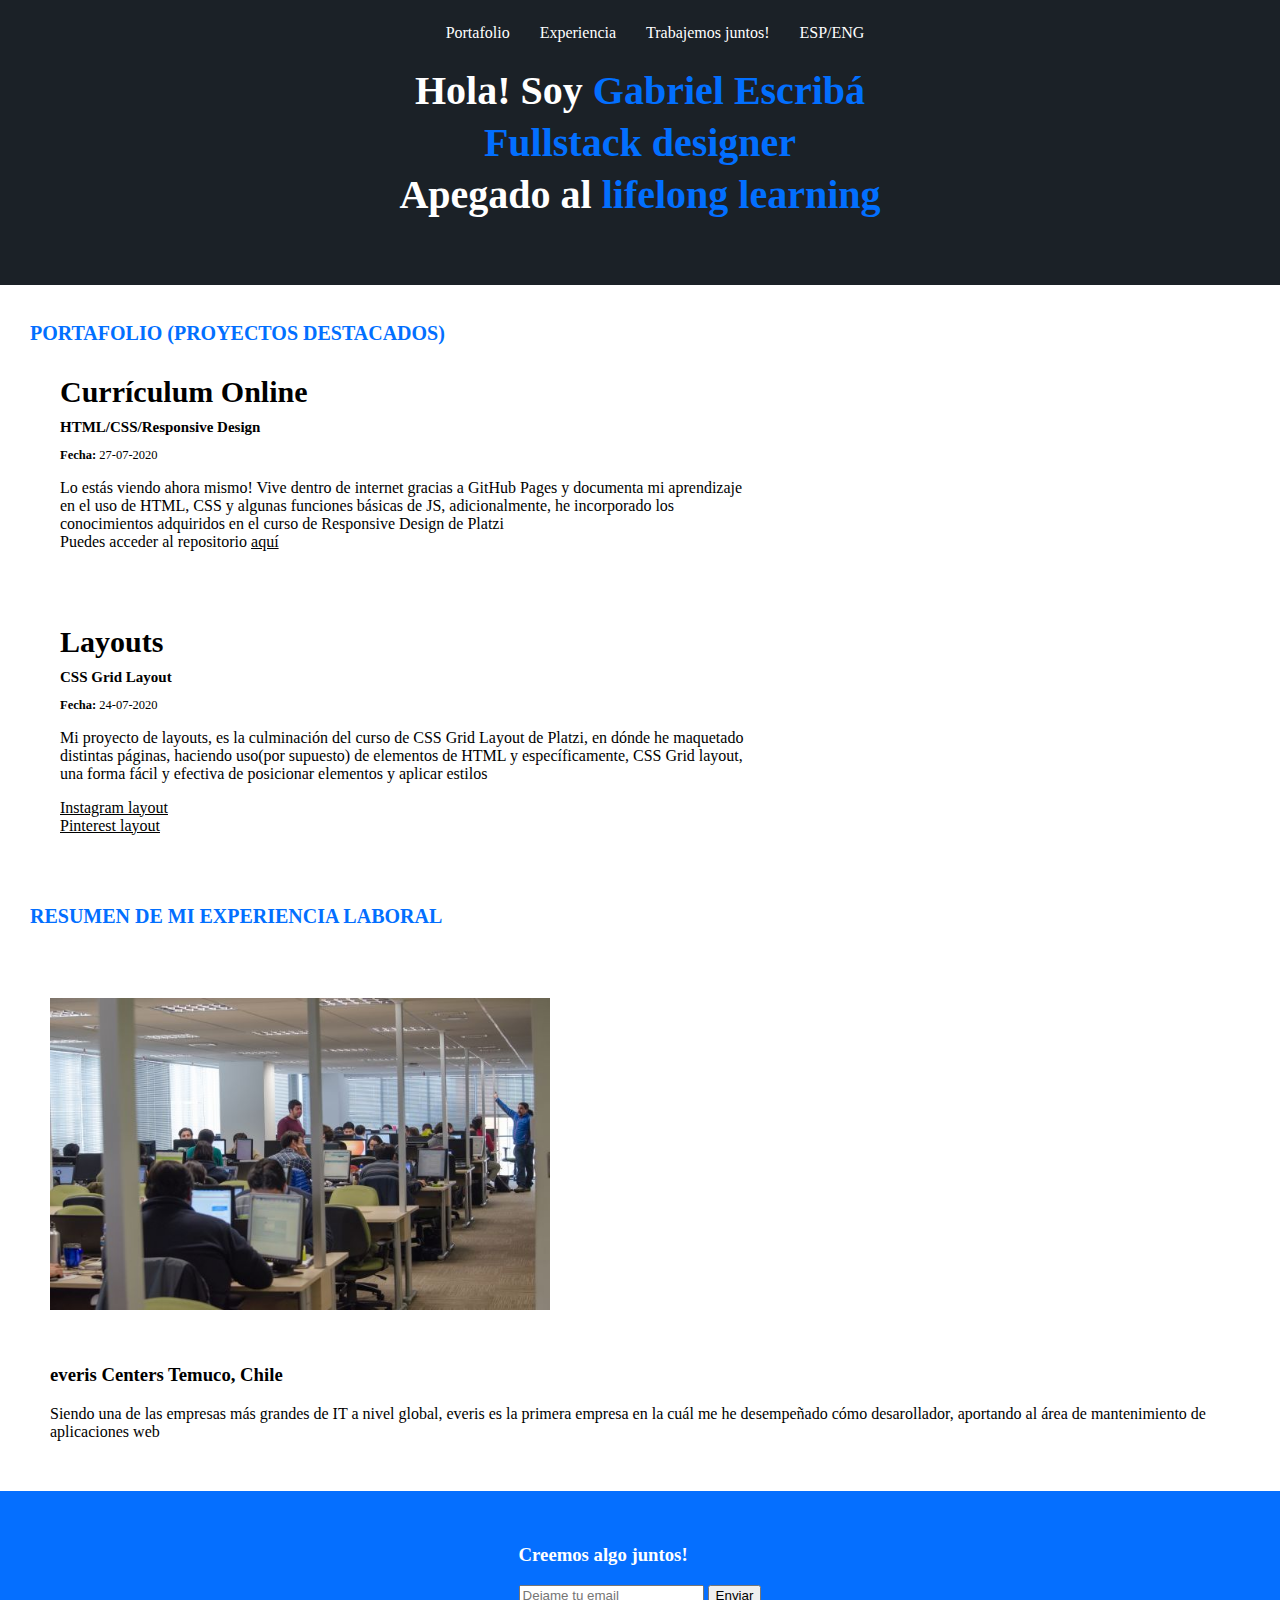
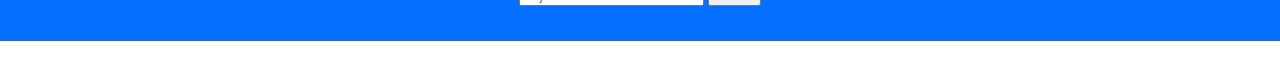
<file: index.html>
<!DOCTYPE html>
<html lang="es">
<head>
	<meta name="viewport" content="width=device-width, initial-scale=1.0">
	<meta charset="utf-8">
	<title id="title">Hola, soy Gabriel Escribá</title>
	<link rel="icon" type="icon/ico" href="images/favicon.ico"/>
	<link rel="stylesheet" type="text/css" href="css/estilos.css">
	<!--<link rel="stylesheet" href="css/media.css" media="screen and (max-width:768px)"/>-->
	<script type="text/javascript" src="funciones/funciones.js"></script>
	
</head>
<body>
	<header class ="header" style="">		
		<figure class="logo">
			<!-- <img src ="images/images.jpg"alt="ahi es donde te equivocas">-->
		</figure>		
		<nav class = "menu">
			<ol id="olMargin">
				<li>
					<a class="link" href="#portafolio" id="aPortfolio">Portafolio</a>
				</li>
				<li>
					<a class="link" href="#experiencia" id="aExperience">Experiencia</a>
				</li>
				<li>
					<a class="link" href="#contacto" id="aContact">Trabajemos juntos!</a>
				</li>
				<li>
					<a class="link" onclick="cambiarIdioma()" href="#" id="funcionCambioIdioma">ESP/ENG</a>
				</li>
			</ol>
		</nav>	
	</header>
	<section class="hero">
		<h1 id ="h1HeroDescription">
			Hola! Soy <strong>Gabriel Escribá</strong><br/><strong>Fullstack designer</strong><br/> Apegado al <strong>lifelong learning</strong>
		</h1>
		<!--<img src="images/profile_photo.jpg"alt="Pon la imagen hero aquí" width="300" height="300">-->

	</section>
	<section id="portafolio" class="portfolio">
		<h2 id="h2PortfolioTitle">
			Portafolio (Proyectos destacados)
		</h2>
		<article class="project">
			<div class="project-details" id="online-portfolio">
				<h3 class="projectTitle" id="h3portfolioTitle">
					Currículum Online
				</h3>
				<h6 class="project-course">
					HTML/CSS/Responsive Design
				</h6>
				<p class="project-date" id="portfolioProjectDate">
					<small><strong>Fecha:</strong> 27-07-2020</small>
				</p>
				<p class="portfolioProjectDescription">
					Lo estás viendo ahora mismo! Vive dentro de internet gracias a GitHub Pages y documenta mi aprendizaje en el uso de HTML, CSS y algunas funciones básicas de JS, adicionalmente, he incorporado los conocimientos adquiridos en el curso de Responsive Design de Platzi</br>
					Puedes acceder al repositorio <a href="https://github.com/gaescriba/curriculumonline">aquí</a>
				</p>
			</div>
			<div class="project-details" id="layouts">
				<h3 class="projectTitle" id="h3layoutsTitle">
					Layouts
				</h3>
				<h6 class="project-course">
					CSS Grid Layout
				</h6>
				<p class="project-date" id="layoutsProjectDate">
					<small><strong>Fecha:</strong> 24-07-2020</small>
				</p>
				<p id="layoutsProjectDescription">
					Mi proyecto de layouts, es la culminación del curso de CSS Grid Layout de Platzi, en dónde he maquetado distintas páginas, haciendo uso(por supuesto) de elementos de HTML y específicamente, CSS Grid layout, una forma fácil y efectiva de posicionar elementos y aplicar estilos</br>
				</p>
				<ol class="ol_layouts">
					<li>
						<a href="cssgrid/instagram_layout/instagram_layout.html">Instagram layout</a><br>
						<a href="cssgrid/pinterest_layout/pinterest_layout.html">Pinterest layout</a>
					</li>
				</ol>
			</div>
		</article>
	</section>
	<section id="experiencia">
		<h2 class="h2P" id="h2WorkingExperience">
			Resumen de mi experiencia laboral
		</h2>
		<article>
			<figure class="project-imageContainer">
				<img class="project-image" src="images/Everis_-Hub-1.jpg"alt="Pon una foto bonita del centro" width="500">
			</figure>
			<div class="everisDiv">
				<h3>
					everis Centers Temuco, Chile
				</h3>
				<a id="aEverisDescription">Siendo una de las empresas más grandes de IT a nivel global, everis es la primera empresa en la cuál me he desempeñado cómo desarollador, aportando al área de mantenimiento de aplicaciones web</a>
			</div>
		</article>
	</section>
	<section id="contacto" class="contacto">
		<form action= "email" class="form-email">
			<h3>
				Creemos algo juntos!
			</h3>
			<div class="enviarCorreo">
				<input type="text" placeholder="Dejame tu email"id="email">
				<button>
					Enviar
				</button>
			</div>
		</form>
	</section>
	<footer class="footer">
		<div>
			<p>
				
			</p>
		</div>
		<div>
			
		</div>
	</footer> 
</body>
</html>
</file>
<file: css/estilos.css>
/*reglas: son lo que contiene lo de abajo
selectores: son lo que identifica elementos exclusivos de HTML (sea 1 o n)
declaraciones: es la forma de declarar un selector 
propiedades: es, dentro del selector, lo que se va a trabajar
valores*/
. 	header{
	background: #FFFFFF;
	color: black;
	flex-wrap: wrap;

		
}

/*selector de etiqueta header--section--article--and so on */
body {
	background: #FFFFFF ;
	font-family: 'JetBrains Mono';
	margin:0;
} 
/*selector descendente body header dir nav ol li a{}*/
/*selector de clase(.) .portafolio*/
/*selector de id #portafolio*/
h1{
	font-size: 40px;
	line-height: 130%;
	color: white;
	margin : 0;
	
	
	/*letter-spacing: px;*/
	/*text-transform: uppercase;
	 */
	}
/* gris oscuro = #1d252c /
/ gris claro = #626262 /
/ background gris = #1b2127 */
/* celeste = #026fff */
h1 strong {
	color:#026fff;
}
h2{
	margin-bottom: 10px;
	color:#026fff;
	text-transform: uppercase;
	font-weight: bold;
	font-size:20px;
	text-transform: u
}
.hero{
	height: 220px;
	/*background-image: url('../images/hero.jpg');*/
	background-color: #1b2127;
	background-size: 400px 300px;
	background-repeat: no-repeat;
	background-position-x: right;
	

}
.hero h1{
	text-align: center;
	

}
.project{
	/*border-top:10px solid red;
	border-right:10px solid green;
	border-left:10px solid blue;
	border-bottom:10px solid yellow;*/
	margin-bottom: 15px;
	margin:10px; 
	padding: 20px;
	background:white;
	flex-wrap: wrap;

}
.project-details{
	width: 700px;
	height: 200px;
}
.header{
	background-color: #1b2127;
	color: white;
	display: flex;
	justify-content: center;
	height: 65px;

}

.header a{
	color: white;
	text-decoration: none;
	align-items: center;
	display: flex;
	height: inherit;	
		
}
.menu{
	height: inherit;
}
.header ol {
	height: inherit;
	display: flex;
}
.header ol li{
	height: inherit;
	
}
.header li{
	margin-left: 30px;
}
ol,ul{
	margin:0;
	padding:0;
	list-style: none;
}
figure{
	margin:0;
}

.experiencia{
	margin-top: 0; 
}
.portfolio{
	margin:0px 10px;
	background:#FFFFFF;
	padding: 20px;
}
.portfolio a{
	color: black;
}
#layouts {
	margin-top: 50px;
}
.ol_layouts a {
	padding-bottom: 10px;
}
.h2P{
	margin:10px 10px;
	padding: 20px;
}
.projectTitle{
	font-size: 30px;
	margin-bottom: 10px;
	margin-top: 0px;
}
.project-date,.project-course,.project-url{
	margin:10px 0px;
	font-size: 15px;
}
h6{
	
	font-size: 15px;
}
.experiencia{
	background-color: red;
	padding-top: 20px;
}
.project-imageContainer{
	margin: 50px;
}
.everisDiv{
	margin: 50px;
}
.contacto{
	background-color: #056fff;
	color: white;
	height: 150px;
	display: flex;
	align-items: center;
	justify-content: center;
}
/*Desktop first: desde el MQ más grande*/
@media screen and (max-width: 1024px){

}
@media screen and (max-width: 768px){
	/*body {
		border: 1px solid green;
	}*/
}
@media screen and (max-width: 480px){

}

@media screen and (max-width: 320px){

}
</file>
<file: css/media.css>
body {
	font-family: Arial;
}
</file>
